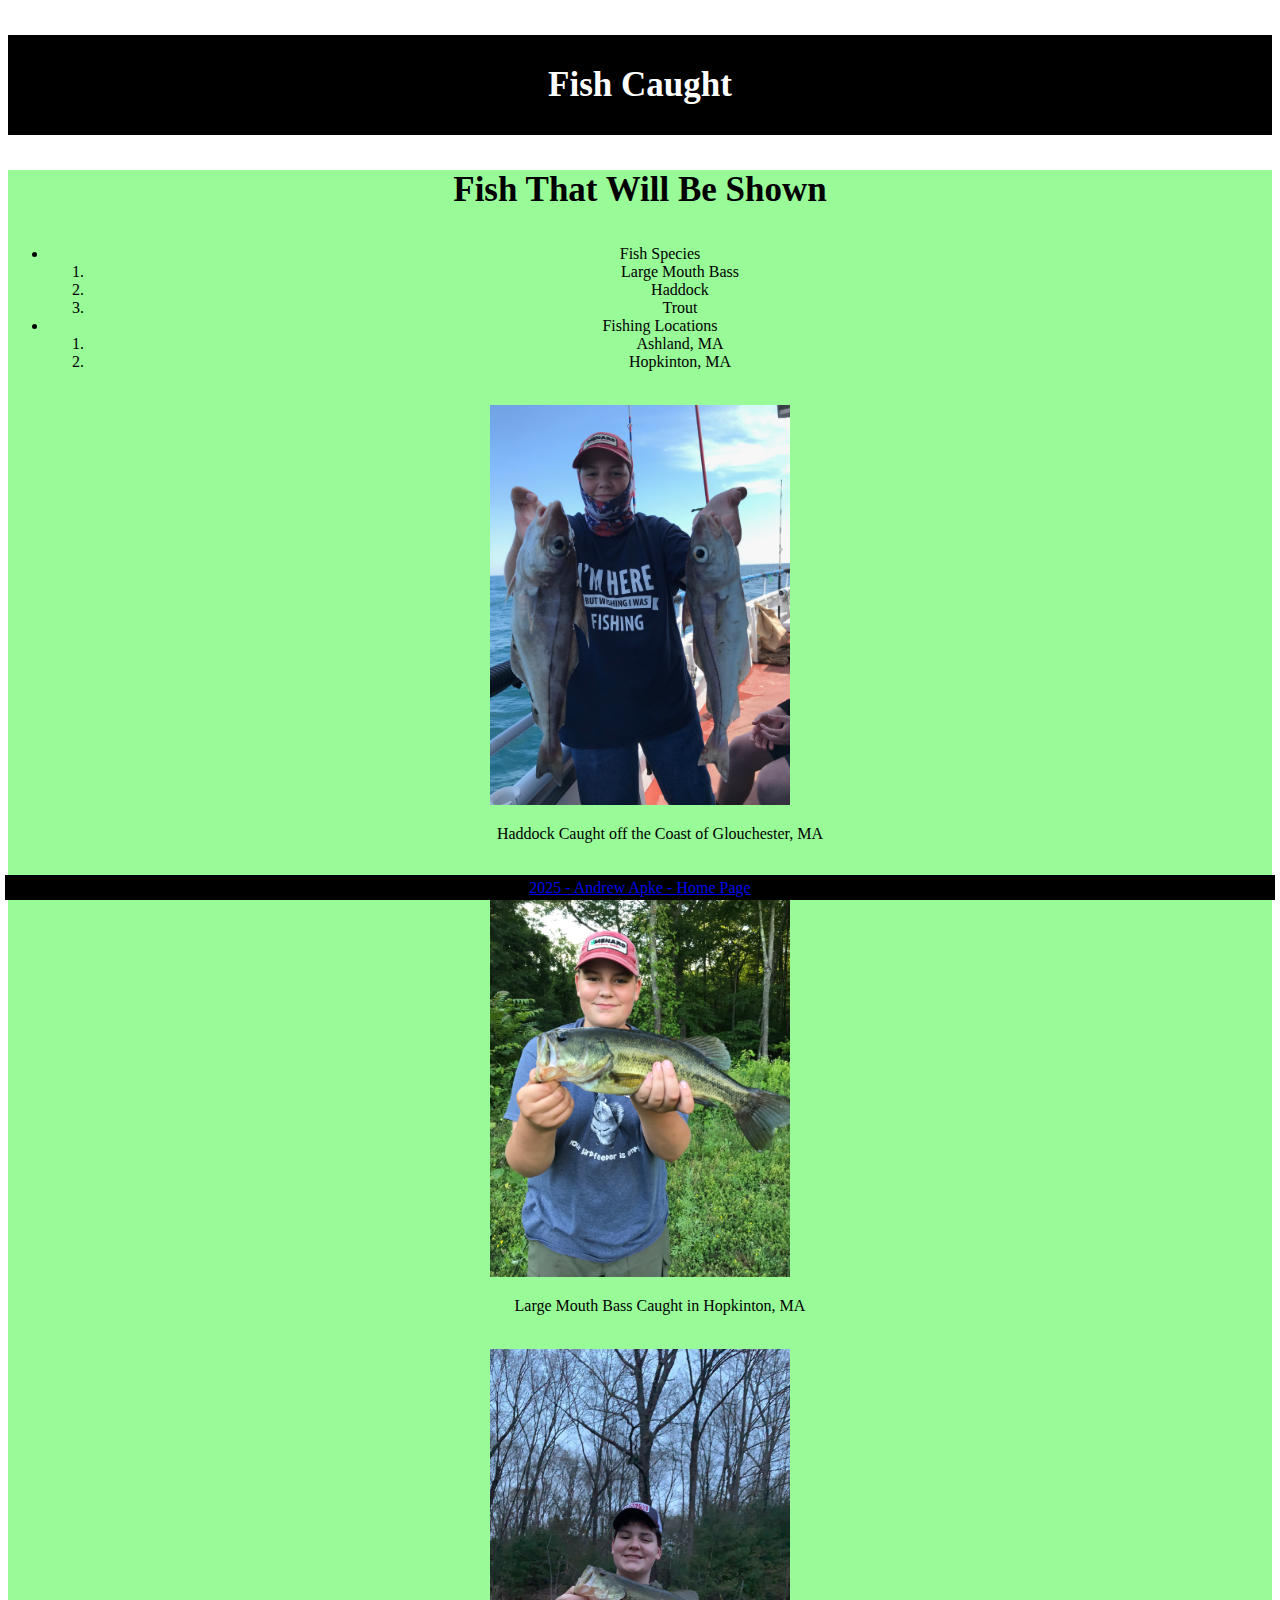
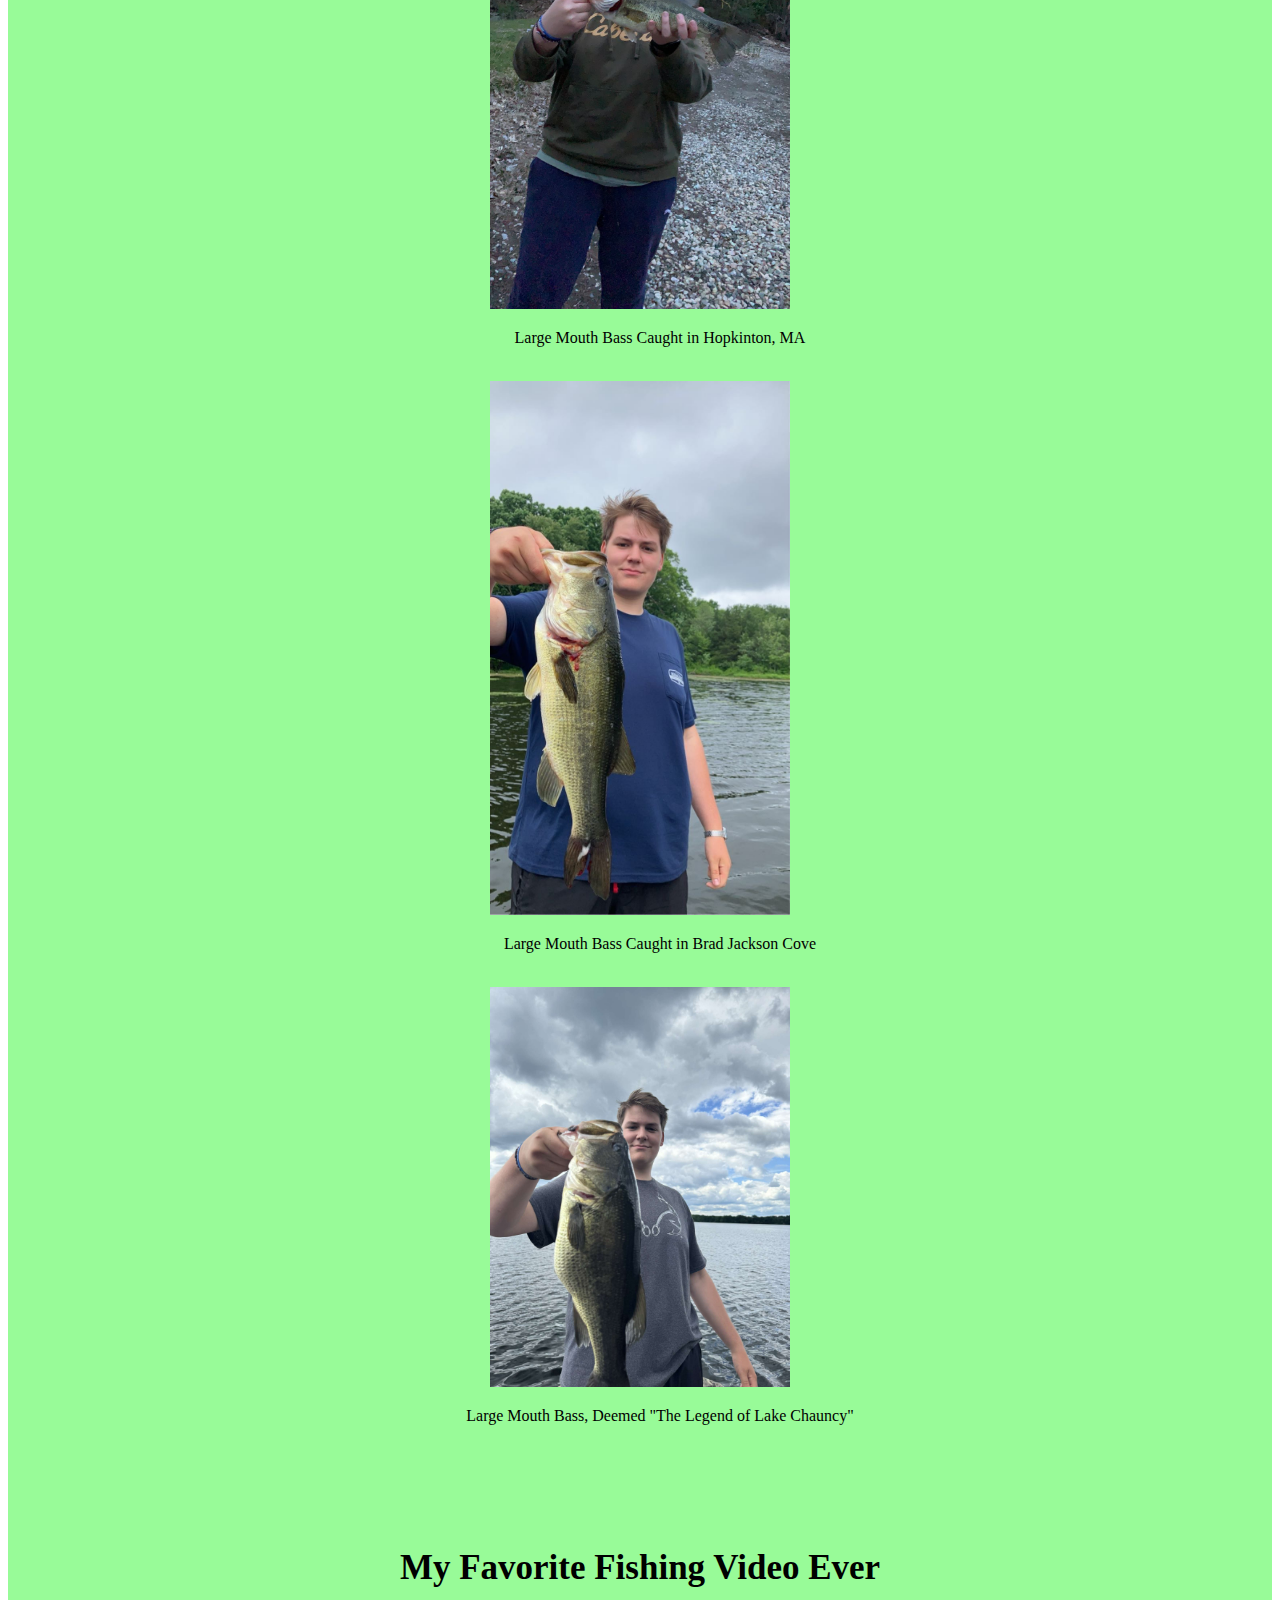
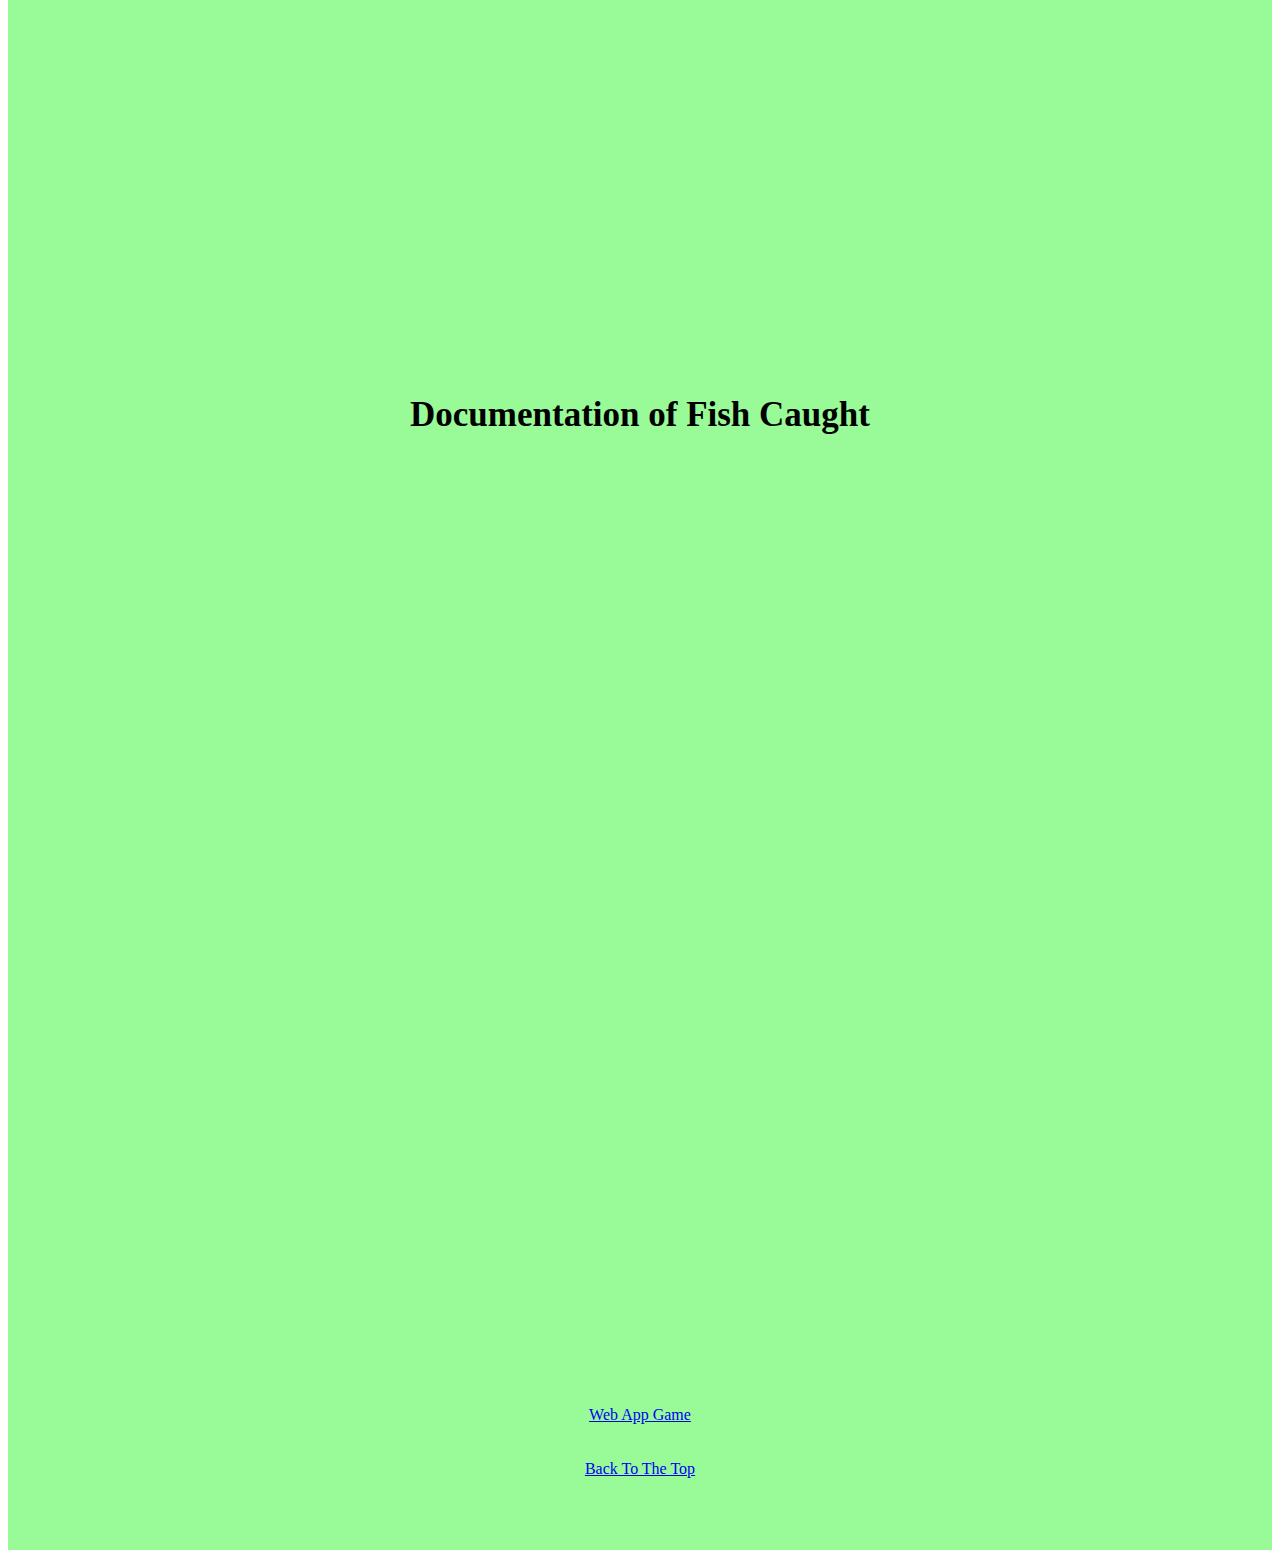
<file: scratch.html>
<!DOCTYPE html>
<html lang="en">
<head>
  <meta charset="UTF-8">
  <meta name="viewport" content="width=device-width, initial-scale=1.0">
  <title>Scratch Page</title>
  <link rel="stylesheet" type= "text/css" href="css/scratch.css">
</head>
<body>
  <div class="common header">
  <p class="title">Fish Caught</p> 
  </div>
  <div class="common mainbody">
  <p class="title">Fish That Will Be Shown</p>
  <ul>
    <li>Fish Species
      <ol>
        <li>Large Mouth Bass</li>
        <li>Haddock</li>
        <li>Trout</li>
      </ol>
    </li>
    <li>Fishing Locations</li>
      <ol>
        <li>Ashland, MA</li>
        <li>Hopkinton, MA</li>
      </ol>
  </ul>
  
      <br>
        <img src="images/iCloud Photos from Andrew Apke/Haddock.JPG" alt="Haddock">
        <br>
        <ul>Haddock Caught off the Coast of Glouchester, MA</ul>
            <br>
            <img src="images/iCloud Photos from Andrew Apke/Large Mouth - Liberty Day.JPG" alt="Large Mouth Bass">
            <br>
            <ul>Large Mouth Bass Caught in Hopkinton, MA</ul>
                <br>
                <img src="images/iCloud Photos from Andrew Apke/Large Mouth - Liberty Night.JPG" alt="Large Mouth Bass">
                <br>
                <ul>Large Mouth Bass Caught in Hopkinton, MA</ul>
                    <br>
                    <img src="images/iCloud Photos from Andrew Apke/Large Mouth Rural.JPG" alt="Brad Jackson Cove">
                    <br>
                    <ul>Large Mouth Bass Caught in Brad Jackson Cove</ul>
                        <br>
                        <img src="images/iCloud Photos from Andrew Apke/Legend of Chauncy.JPG" alt="Legend of Chauncy">
                        <br>
                        <ul>Large Mouth Bass, Deemed "The Legend of Lake Chauncy"</ul>
                        <br>
                        <br>
                        <br>
                        <br>
                        <p class="title">My Favorite Fishing Video Ever</p>
                        <iframe width="560" height="315" src="https://www.youtube.com/embed/_TvGNNui8cA?si=xp4qosoiG2p1IQs6" title="YouTube video player" frameborder="0" allow="accelerometer; autoplay; clipboard-write; encrypted-media; gyroscope; picture-in-picture; web-share" referrerpolicy="strict-origin-when-cross-origin" allowfullscreen></iframe>
                        <br>
                        <br>
                        <p class="title">Documentation of Fish Caught</p>
                        <div style="display: flex; justify-content: center; align-items: center; min-height: 100vh;">
                          <div class='tableauPlaceholder' id='viz1745380989870' style='position: relative; width: 800px; height: 600px;'>
                            <noscript>
                              <a href='#'>
                                <img alt='Sheet 1 ' src='https://public.tableau.com/static/images/Fi/FishCaught/Sheet1/1_rss.png' style='border: none' />
                              </a>
                            </noscript>
                            <object class='tableauViz' style='display:none;'>
                              <param name='host_url' value='https%3A%2F%2Fpublic.tableau.com%2F' />
                              <param name='embed_code_version' value='3' />
                              <param name='site_root' value='' />
                              <param name='name' value='FishCaught/Sheet1' />
                              <param name='tabs' value='no' />
                              <param name='toolbar' value='yes' />
                              <param name='static_image' value='https://public.tableau.com/static/images/Fi/FishCaught/Sheet1/1.png' />
                              <param name='animate_transition' value='yes' />
                              <param name='display_static_image' value='yes' />
                              <param name='display_spinner' value='yes' />
                              <param name='display_overlay' value='yes' />
                              <param name='display_count' value='yes' />
                              <param name='language' value='en-US' />
                            </object>
                          </div>
                        </div>
                        
                        <script type='text/javascript'>
                          var divElement = document.getElementById('viz1745380989870');
                          var vizElement = divElement.getElementsByTagName('object')[0];
                          vizElement.style.width = '800px';
                          vizElement.style.height = '600px';
                          var scriptElement = document.createElement('script');
                          scriptElement.src = 'https://public.tableau.com/javascripts/api/viz_v1.js';
                          vizElement.parentNode.insertBefore(scriptElement, vizElement);
                        </script>
                        <br><br>
                        <a href="webapp.html">Web App Game</a>
                        <br><br><br>
                        <div><a href="#">Back To The Top</div>
                      <br><br><br><br>
                        <div class="common footer">2025 - Andrew Apke - <a href="contact.html">Home Page</a></div>
</body>
</html>
</file>
<file: css/scratch.css>
img {
      width: 300px;
      height: auto;
    }

    .title{
        font-weight: bold;
        font-size: 35px;
    }

    .common{
      text-align: center;
      font-family: 'Times New Roman', Times, serif;
    }

    .header{
      background-color: black;
      color: white;
      height: auto;
      line-height: 100px;
      text-align: center;
    }

    .mainbody{
      background-color: palegreen;
      min-height: auto;
      min-width: auto;
    }

    .footer{
      position: fixed;
      background-color: black;
      color: white;
      bottom: 0px;
      left: 5px;
      right: 5px;
      height: 25px;
      line-height: 25px;
    }
</file>
